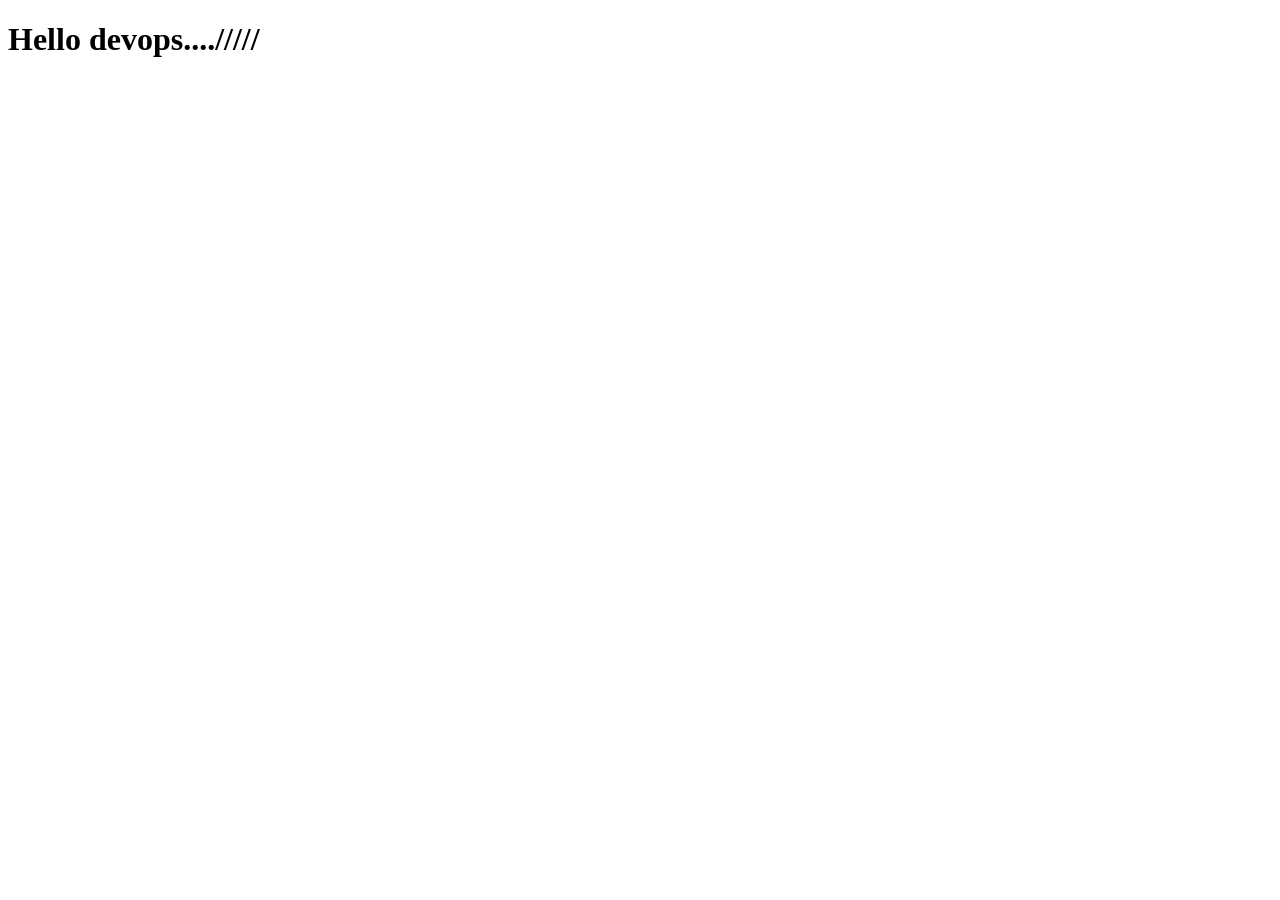
<file: Test-Automation-Practice/index.html>
<!DOCTYPE html>
<html lang="en">
<head>
    <meta charset="UTF-8">
    <meta http-equiv="X-UA-Compatible" content="IE=edge">
    <meta name="viewport" content="width=device-width, initial-scale=1.0">
    <title>Document</title>
</head>
<body>
  <h1> Hello devops..../////</h1>
</body>
</html>
</file>
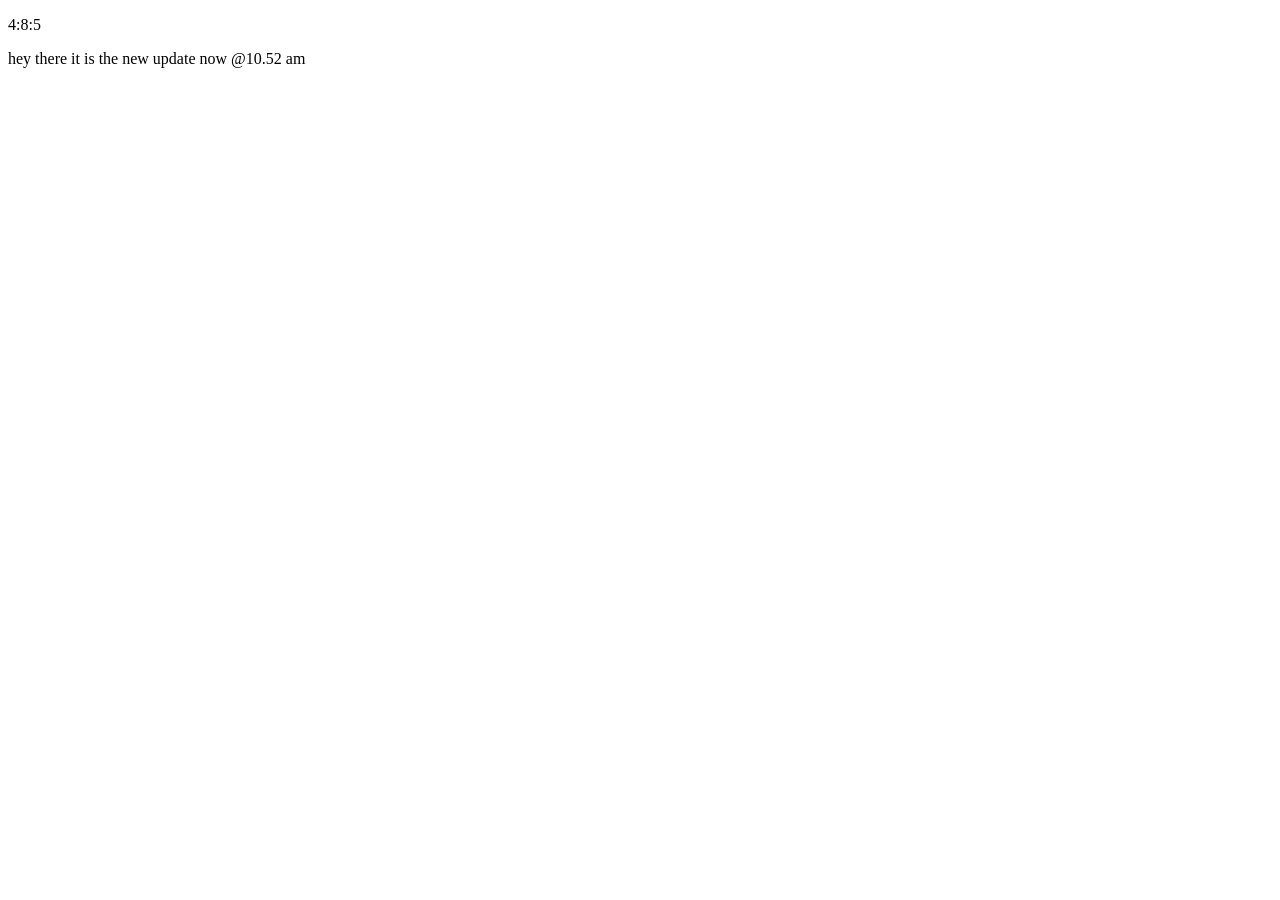
<file: test/index.html>
<!-- <!DOCTYPE html>
<html lang="en">
<head>
    <meta charset="UTF-8">
    <meta http-equiv="X-UA-Compatible" content="IE=edge">
    <meta name="viewport" content="width=device-width, initial-scale=1.0">
    <title>Document</title>
    <script>
     var today = new Date();
     var time = today.getHours() + ":" + today.getMinutes() + ":" + today.getSeconds();
    </script>
</head>
<body>
    <p id="time"></p>
</body>
</html> -->
<!DOCTYPE html>
<html lang="en">
<head>
    <title>Document</title>
</head>
<body>
    <p id="time">the current time: </p>
      <script type="text/javascript">
     var today = new Date();
     var time = today.getHours() + ":" + today.getMinutes() + ":" + today.getSeconds();
     console.log()
     document.getElementById("time").innerHTML=time;
    </script>
    <p>hey there it is the new update now @10.52 am</p>
</body>
</html>
</file>
